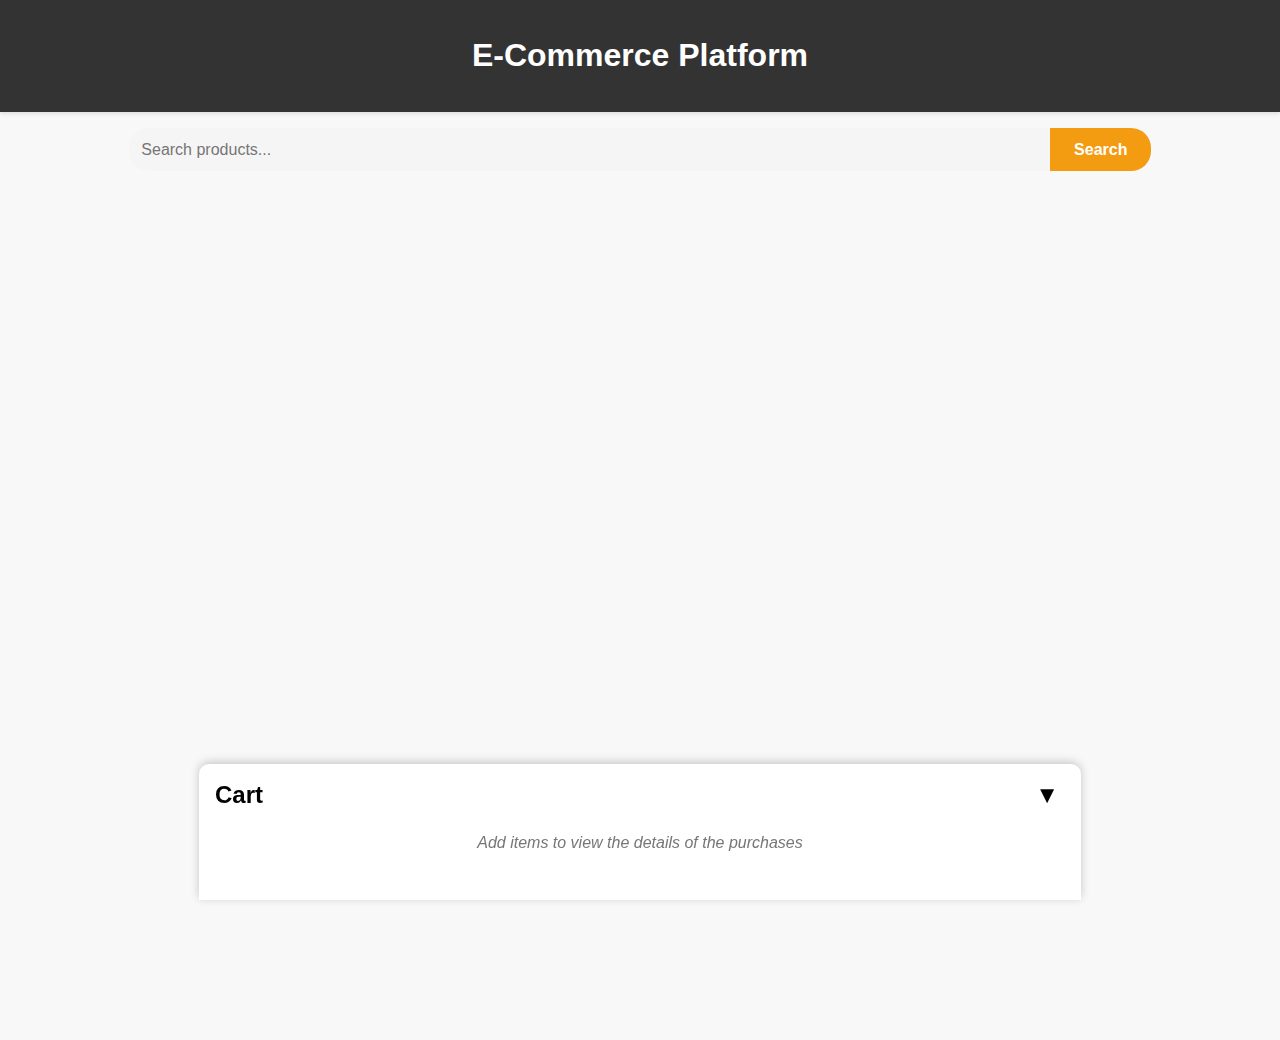
<file: index.html>
<!DOCTYPE html>
<html lang="en">
<head>
  <meta charset="UTF-8">
  <meta name="viewport" content="width=device-width, initial-scale=1.0">
  <title>E-Commerce Platform</title>
  <link rel="stylesheet" href="styles.css">
</head>
<body>
  <header>
    <h1>E-Commerce Platform</h1>
  </header>

  <div class="search-bar">
    <input type="text" placeholder="Search products...">
    <button>Search</button>
  </div>

  <div class="container">
    <div id="product-grid" class="row">
      <!-- Product cards will be dynamically inserted here -->
    </div>
  </div>

  <div class="cart">
    <h2>
      Cart
      <button id="cart-toggle">▼</button>
    </h2>
    <div id="cart-content">
      <div id="initial-cart-message">
        Add items to view the details of the purchases
      </div>
      <div id="cart-items">
        <!-- Cart items will be dynamically inserted here -->
      </div>
      <div id="price-details">
        <div class="price-row">
          Total MRP <span id="total-mrp">₹0</span>
        </div>
        <div class="price-row">
          Coupon Discount <span id="coupon-discount">-₹0</span>
        </div>
        <div class="price-row">
          Platform Fee <span id="platform-fee">₹0</span>
        </div>
        <div class="price-row">
          Shipping Charges <span id="shipping-charges">₹0</span>
        </div>
        <div class="price-row total">
          Total Amount <span id="total-amount">₹0</span>
        </div>
      </div>
      <button id="place-order">Place Order</button>
    </div>
  </div>

  <script src="script.js"></script>
</body>
</html>
</file>
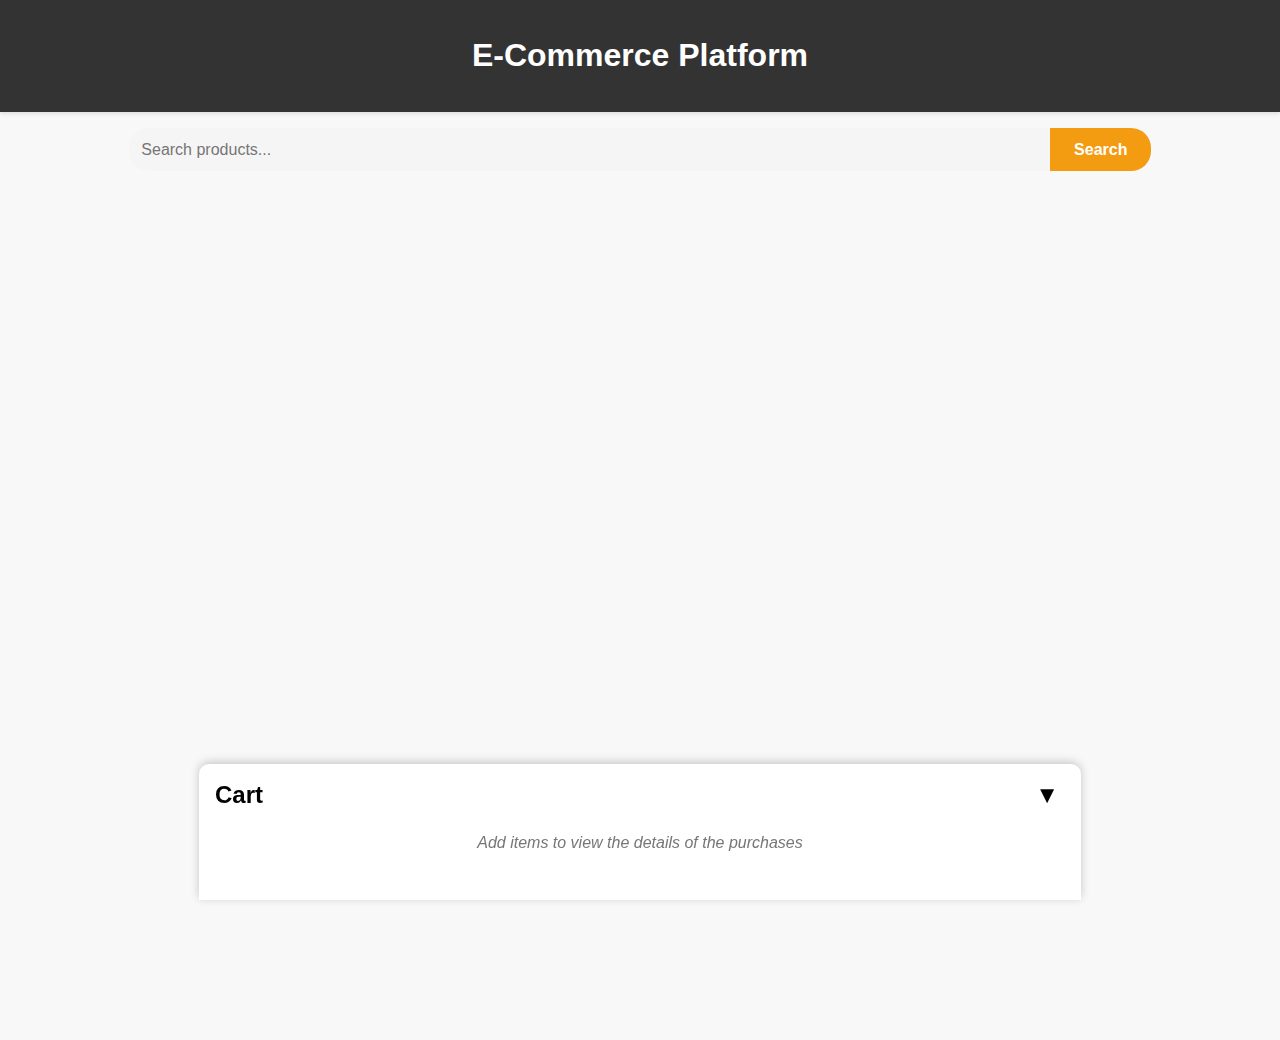
<file: main.html>
<!DOCTYPE html>
<html lang="en">
<head>
  <meta charset="UTF-8">
  <meta name="viewport" content="width=device-width, initial-scale=1.0">
  <title>E-Commerce Platform</title>
  <link rel="stylesheet" href="styles.css">
</head>
<body>
  <header>
    <h1>E-Commerce Platform</h1>
  </header>

  <div class="search-bar">
    <input type="text" placeholder="Search products...">
    <button>Search</button>
  </div>

  <div class="container">
    <div id="product-grid" class="row">
      <!-- Product cards will be dynamically inserted here -->
    </div>
  </div>

  <div class="cart">
    <h2>
      Cart
      <button id="cart-toggle">▼</button>
    </h2>
    <div id="cart-content">
      <div id="initial-cart-message">
        Add items to view the details of the purchases
      </div>
      <div id="cart-items">
        <!-- Cart items will be dynamically inserted here -->
      </div>
      <div id="price-details">
        <div class="price-row">
          Total MRP <span id="total-mrp">₹0</span>
        </div>
        <div class="price-row">
          Coupon Discount <span id="coupon-discount">-₹0</span>
        </div>
        <div class="price-row">
          Platform Fee <span id="platform-fee">₹0</span>
        </div>
        <div class="price-row">
          Shipping Charges <span id="shipping-charges">₹0</span>
        </div>
        <div class="price-row total">
          Total Amount <span id="total-amount">₹0</span>
        </div>
      </div>
      <button id="place-order">Place Order</button>
    </div>
  </div>

  <script src="script.js"></script>
</body>
</html>
</file>
<file: styles.css>
/* Add to Cart Button Animation */
.add-to-cart:active {
    transform: scale(0.95);
    transition: transform 0.1s ease;
  }
  
  /* Shaking effect for individual cards (stronger, longer, dampened) */
  @keyframes card-shake {
    0% { transform: translate(0, 0); }
    25% { transform: translate(0, -2px); } /* Reduced shake amount */
    50% { transform: translate(0, 2px); }
    75% { transform: translate(0, -2px); }
    100% { transform: translate(0, 0); }
  }
  
  .product-card.shake {
    animation: card-shake 1.2s ease; /* Increased duration for longer shake */
    animation-iteration-count: 2; /* 2 shake cycles */
  }
  
  /* General styles */
  body {
    font-family: 'Segoe UI', Tahoma, Geneva, Verdana, sans-serif; /* Changed font */
    margin: 0;
    padding: 0;
    background-color: #f8f8f8; /* Softer background color */
    min-height: 110vh; /* Slightly increase page height */
    padding-bottom: 50px;
  }
  
  header {
    background-color: #333;
    color: white;
    padding: 1rem;
    text-align: center;
    box-shadow: 0 2px 4px rgba(0, 0, 0, 0.1); /* Added shadow to header */
  }
  
  /* Center the search bar */
  .search-bar {
    margin-top: 1rem;
    display: flex;
    justify-content: center;
  }
  
  .search-bar input {
    padding: 0.8rem;
    width: 70%;
    border: none;
    border-radius: 20px 0 0 20px; /* Rounded corners */
    transition: box-shadow 0.3s ease, width 0.3s ease; /* Added width transition */
    font-size: 16px; /* Increased font size */
    background-color: #f5f5f5; /* Slightly greyer background */
  }
  
  .search-bar input:hover {
    box-shadow: 0 4px 8px rgba(0, 0, 0, 0.2); /* More pronounced shadow on hover */
    width: 75%; /* Expand slightly on hover */
  }
  
  .search-bar input:focus {
    outline: none; /* Remove default focus outline */
    box-shadow: 0 4px 8px rgba(0, 100, 200, 0.3); /* Blue focus shadow */
  }
  
  .search-bar button {
    padding: 0.8rem 1.5rem;
    background-color: #f39c12; /* Orange button color */
    color: white;
    border: none;
    border-radius: 0 20px 20px 0; /* Rounded corners */
    cursor: pointer;
    transition: background-color 0.3s ease; /* Add transition for hover effect */
    font-weight: bold; /* Bold text */
    font-size: 16px; /* Increased font size */
  }
  
  .search-bar button:hover {
    background-color: #d35400; /* Darker orange on hover */
  }
  
  .container {
    padding: 2rem;
    min-height: calc(100vh - 150px); /* Adjust as needed to accommodate header and footer */
  }
  
  #product-grid {
    display: flex;
    flex-wrap: wrap;
    justify-content: flex-start; /* Align last row to the left */
    margin: -0.5rem;
    padding: 0;
  }
  
  /* Add more vertical gap between product cards */
  .product-card {
    width: calc(25% - 1rem);
    padding: 0.5rem;
    margin: 0.5rem 0 1.5rem; /* Increased bottom margin */
    transition: all 0.3s ease;
    box-sizing: border-box;
    /* Remove initial box shadow from the .product-card */
  }
  
  /* Apply box shadow to the .product-card-inner instead */
  .product-card-inner {
    background-color: #fff;
    border-radius: 10px;
    padding: 1rem;
    height: 100%;
    display: flex;
    flex-direction: column;
    justify-content: space-between;
    box-shadow: 0 2px 5px rgba(0, 0, 0, 0.1); /* Initial shadow */
  }
  
  .product-card-inner:hover {
    transform: scale(1.05); /* Scale up slightly on hover */
    box-shadow: 0 4px 10px rgba(0, 0, 0, 0.3); /* More pronounced shadow on hover */
  }
  
  /* Responsive adjustments */
  @media (max-width: 1200px) {
    .product-card {
      width: calc(33.33% - 1rem);
    }
  }
  
  @media (max-width: 992px) {
    .product-card {
      width: calc(50% - 1rem);
    }
  }
  
  @media (max-width: 768px) {
    .product-card {
      width: calc(100% - 1rem);
    }
  }
  
  @media (max-width: 576px) {
    .product-card {
      width: 100%;
    }
  }
  
  .product-image {
    width: 100%;
    height: 150px;
    object-fit: contain;
    margin-bottom: 0.5rem;
  }
  
  .product-name {
    font-weight: bold;
    margin-bottom: 0.5rem;
    overflow: hidden;
    text-overflow: ellipsis;
    display: -webkit-box;
    -webkit-line-clamp: 2;
    -webkit-box-orient: vertical;
  }
  
  .product-rating {
    color: #f39c12;
    margin-bottom: 0.5rem;
    font-weight: bold;
    font-size: 1.1em;
  }
  
  .product-price {
    font-weight: bold;
    margin-bottom: 0.5rem;
  }
  
  /* Add to Cart button styles */
  .add-to-cart {
    background-color: #2ecc71; /* Green button color */
    color: white;
    border: none;
    padding: 0.7rem 1.2rem;
    border-radius: 5px;
    cursor: pointer;
    font-weight: bold;
    transition: background-color 0.3s ease, transform 0.2s ease; /* Added transform transition */
  }
  
  .add-to-cart:hover {
    background-color: #27ae60; /* Darker green on hover */
    transform: translateY(-2px); /* Lift up slightly on hover */
  }
  
  .cart {
    background-color: #fff;
    padding: 1rem;
    border-radius: 10px 10px 0 0;
    position: fixed; 
    bottom: 0;
    left: 50%;
    transform: translateX(-50%);
    overflow-y: scroll;
    -ms-overflow-style: none;
    scrollbar-width: none; 
    /* Initial width for larger screens */
    width: 80%; 
    max-width: 850px; /* Maximum width to prevent it from getting too large */
    box-shadow: 0 -2px 10px rgba(0, 0, 0, 0.2);
    z-index: 10; 
  }

  .cart::-webkit-scrollbar { 
    display: none;  /* Safari and Chrome */
  }
  
  /* Media Queries for Responsiveness */
  @media (max-width: 768px) {
    .cart {
      width: 90%; /* Adjust width for medium screens */
    }
  }
  
  @media (max-width: 576px) {
    .cart {
      width: 95%; /* Adjust width for smaller screens */
    }
  }
  
  
  .cart h2 {
    margin-top: 0;
    margin-bottom: 0.5rem;
    display: flex;
    justify-content: space-between;
    align-items: center;
  }
  
  #cart-toggle {
    background: none;
    border: none;
    font-size: 1.5rem;
    cursor: pointer;
    transition: transform 0.3s ease;
  }
  
  #cart-toggle.collapsed {
    transform: rotate(180deg);
  }
  
  #cart-content {
    max-height: 400px;
    overflow-y: auto;
    transition: max-height 0.3s ease;
  }
  
  #cart-content.collapsed {
    max-height: 0;
    overflow: hidden;
  }
  
  #initial-cart-message {
    text-align: center;
    padding: 1rem;
    font-style: italic;
    color: #777;
  }
  
  #cart-items {
    margin-bottom: 1rem;
  }
  
  .cart-item {
    background-color: #f8f8f8;
    border-radius: 5px;
    padding: 0.5rem;
    margin-bottom: 0.5rem;
    display: flex;
    justify-content: space-between;
    align-items: center;
  }
  
  .cart-item img {
    width: 40px;
    height: 40px;
    object-fit: contain;
    margin-right: 0.5rem;
  }
  
  .cart-item-details {
    flex: 1;
    font-size: 0.9em;
  }
  
  .cart-item-title {
    font-weight: bold;
    margin-bottom: 0.25rem;
  }
  
  .cart-item-quantity {
    display: flex;
    align-items: center;
  }
  
  .cart-item-quantity button {
    background-color: #555;
    color: white;
    border: none;
    padding: 0.25rem 0.5rem;
    border-radius: 4px;
    cursor: pointer;
    margin: 0 0.25rem;
  }
  
  .delete-btn {
    background-color: #ff4d4d;
    color: white;
    border: none;
    padding: 0.25rem 0.5rem;
    border-radius: 4px;
    cursor: pointer;
    margin-left: 0.5rem;
  }
  
  #price-details {
    background-color: #f8f8f8;
    border-radius: 5px;
    padding: 0.5rem;
    width: 100%;
    font-size: 0.9em;
  }
  
  .price-row {
    display: flex;
    justify-content: space-between;
    margin-bottom: 0.25rem;
  }
  
  .price-row.total {
    font-weight: bold;
    border-top: 1px solid #ddd;
    padding-top: 0.25rem;
    margin-top: 0.25rem;
  }
  
  #place-order {
    background-color: #555;
    color: white;
    border: none;
    padding: 0.5rem;
    border-radius: 4px;
    cursor: pointer;
    width: 100%;
    margin-top: 0.5rem;
  }
  
  button.hover {
    background-color: #444;
    transition: background-color 0.3s ease;
  }
  
  button.active {
    transform: scale(0.95);
    transition: transform 0.1s ease;
  }
</file>
